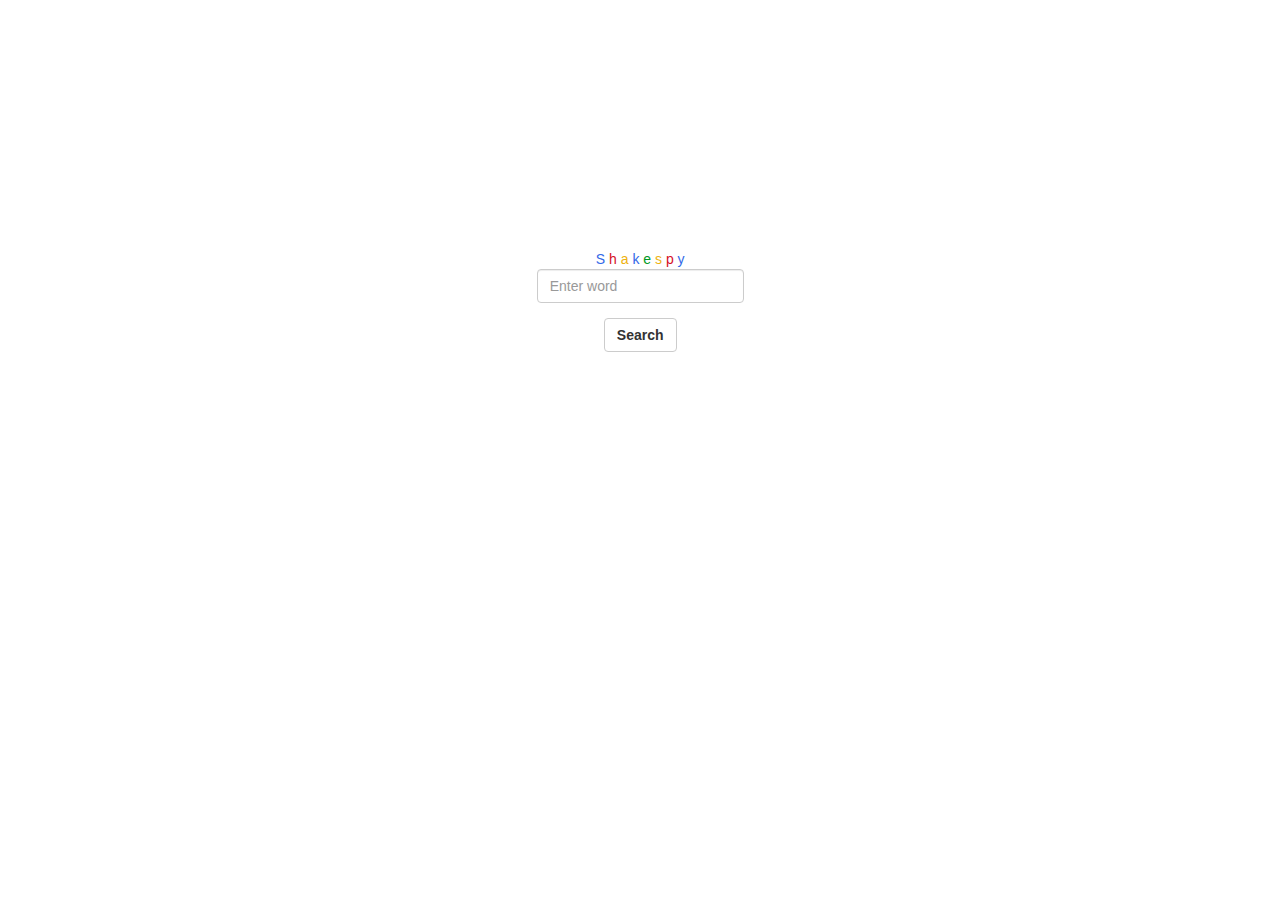
<file: homepage.html>
<!DOCTYPE html>
<html lang="en">
  <head>
    <title>Search Shakespeare's Works</title>
    <link rel="stylesheet" href="//netdna.bootstrapcdn.com/bootstrap/3.0.3/css/bootstrap.min.css">
    <link rel="stylesheet" type="text/css" href="/css/layout.css">
    <!-- Mobile friendly: support for zoom . TODO: try to access from a mobile phone-->
    <meta name="viewport" content="width=device-width, initial-scale=1.0">
  </head>
  <body>
  	<div class="container">
	  	<div class="block" style="height: 600px;">
    
      	<div class="centered">
      		<div id="logo">
      			<span class="google-blue">S</span>
      			<span class="google-red">h</span>
      			<span class="google-yellow">a</span>
      			<span class="google-blue">k</span>
      			<span class="google-green">e</span>
      			<span class="google-yellow">s</span>
      			<span class="google-red">p</span>
      			<span class="google-blue">y</span>
      		</div>
        	<form class="form" role="form" action="/search" method="get">
            <div class="form-group">
              <input type="text" name="searched_word" class="form-control" id="search-value" placeholder="Enter word">
            </div>
            <button type="submit" class="btn btn-default" id="search-button">Search</button>
          </form>
    		</div>
    	</div>
    </div>
  </body>
 </html>
</file>
<file: css/layout.css>
.row {
	margin: 5px;
}

.box {
	-webkit-border-radius: 5px;
	-moz-border-radius: 5px;
	border-radius: 5px;
	padding: 0 0 10px 0
	-webkit-box-shadow: 0 1px 4px rgba(0,0,0,0.2);
	box-shadow: 0 1px 4px rgba(0,0,0,0.2);
}

.stats {
	color: grey;
}

.google-yellow {
	color: #EEB211;
}

.google-blue {
	color: #3369E8;
}

.google-green {
	color: #009925;
}

.google-red {
	color: #D50F25;
}

.block {
  	text-align: center;
}

.block:before {
  	content: '';
  	display: inline-block;
  	height: 100%;
  	vertical-align: middle;
  	margin-right: -0.25em; /* Adjusts for spacing */
}

.centered {
 	display: inline-block;
  	vertical-align: middle;
  	width: auto;
}

.logo {
    font-family: Catull;
    src: url(font/catull.ttf);
}

.title {
    font-family: Catull;
    src: url(font/catull.ttf);
    font-size: 24px;
    padding-bottom: 5px;
    padding-top: 5px;
}

.line {
    font-family: Catull;
    src: url(font/catull.ttf);
    font-size: 18px;
    padding: 3px;
}

#small-logo {
    font-size: 26px;
}


#big-logo {
    font-family: Catull;
    src: url(font/catull.ttf);
    font-size: 72px;
}

#search-button {
	font-weight: bold;
}

.navbar {
	vertical-align: middle;
}

.content {
	 margin: 64px auto;
}
</file>
